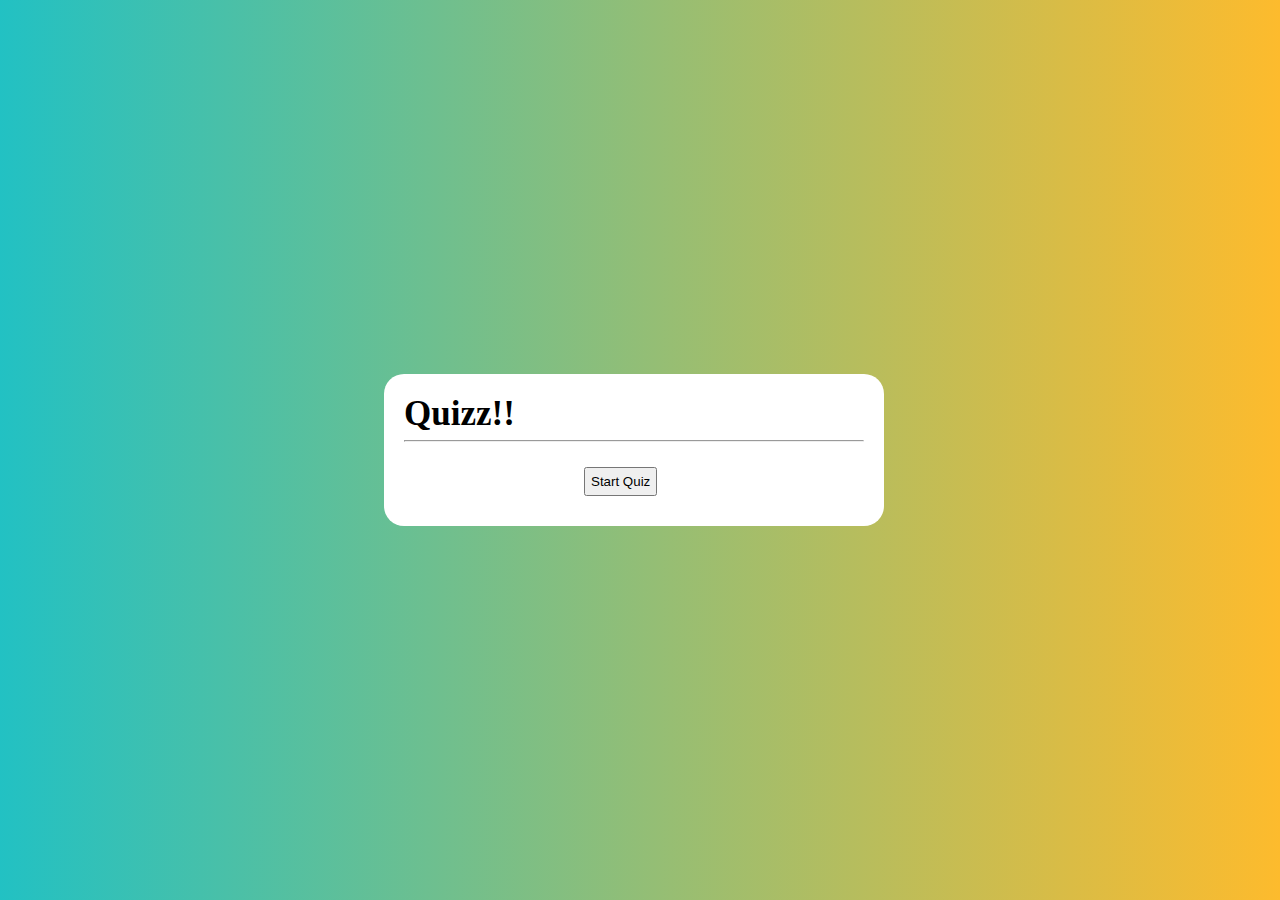
<file: QuizGame/index.html>
<!DOCTYPE html>
<html>
<head>
	<meta charset="utf-8">
	<meta name="viewport" content="width=device-width, initial-scale=1">
	<title>Quiz Game</title>
	<link rel="stylesheet" type="text/css" href="style.css">
</head>
<body>
	<div class="container">
		<div class="main-container">
			<div class="qbox">
				<h1 class="head-name" >Quizz!!</h1>
				<hr class="dashline">
				<button class="start" onclick="nextquestion()" >Start Quiz</button>
			</div>
		</div>
	</div>
</body>
<script type="text/javascript" src="app.js"></script>
</html>
</file>
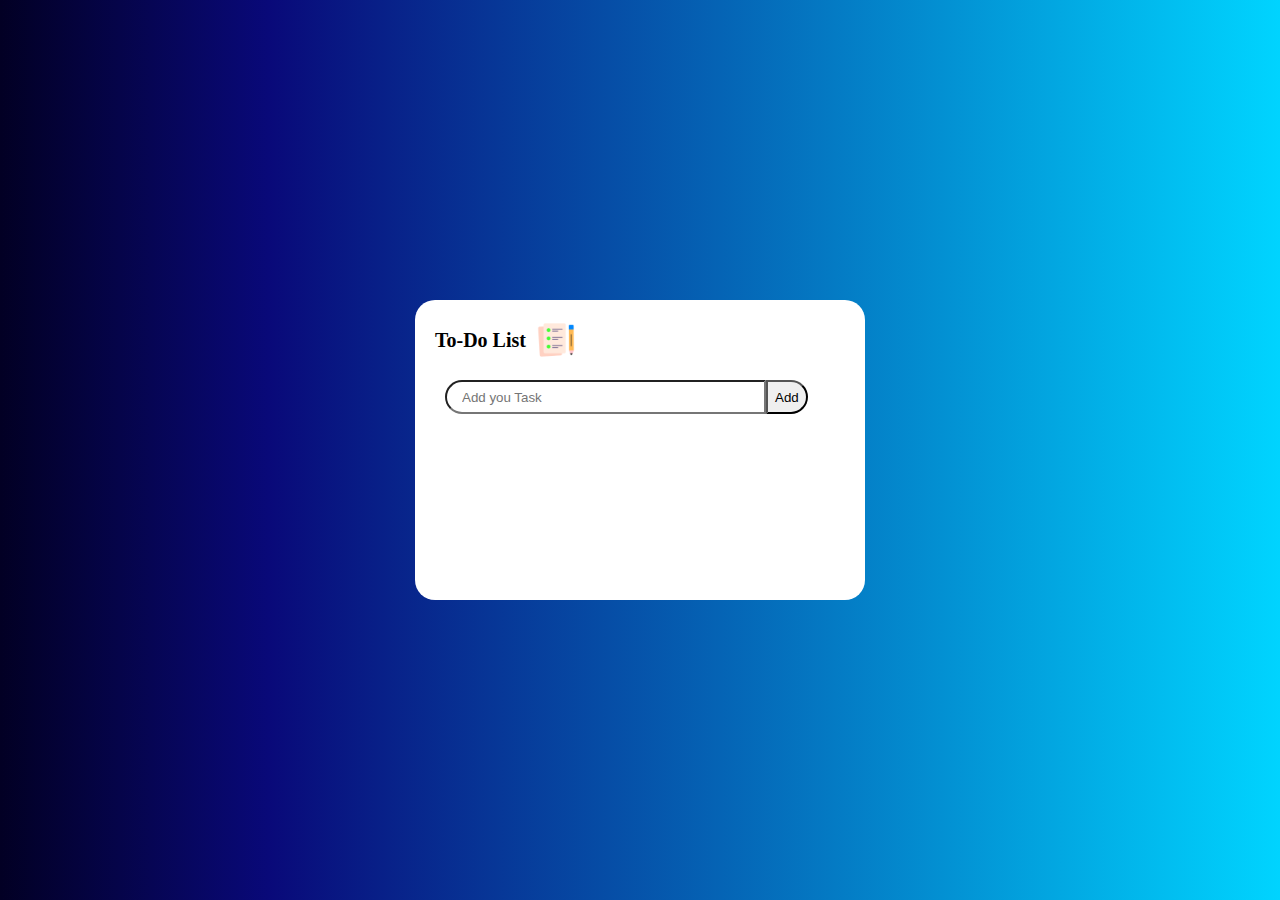
<file: ToDo-List/index.html>
<!DOCTYPE html>
<html>
<head>
	<meta charset="utf-8">
	<meta name="viewport" content="width=device-width, initial-scale=1">
	<title>To-Do List</title>
	<link rel="stylesheet" type="text/css" href="style.css">
</head>
<body>
	<div class="container">
		<div class="main-container">
			<div class="top">
			<p class="name">To-Do List <img class="img-icon" src="images/icon.png"> </p>
			</div>
			<div class="mid">
				<input class="text-box" type="text" placeholder="Add you Task">
				<button class="add-btn">Add</button>
			</div>
			<div class="down"></div>
		

	</div>
</body>
<script type="text/javascript" src="main.js"></script>
</html>
</file>
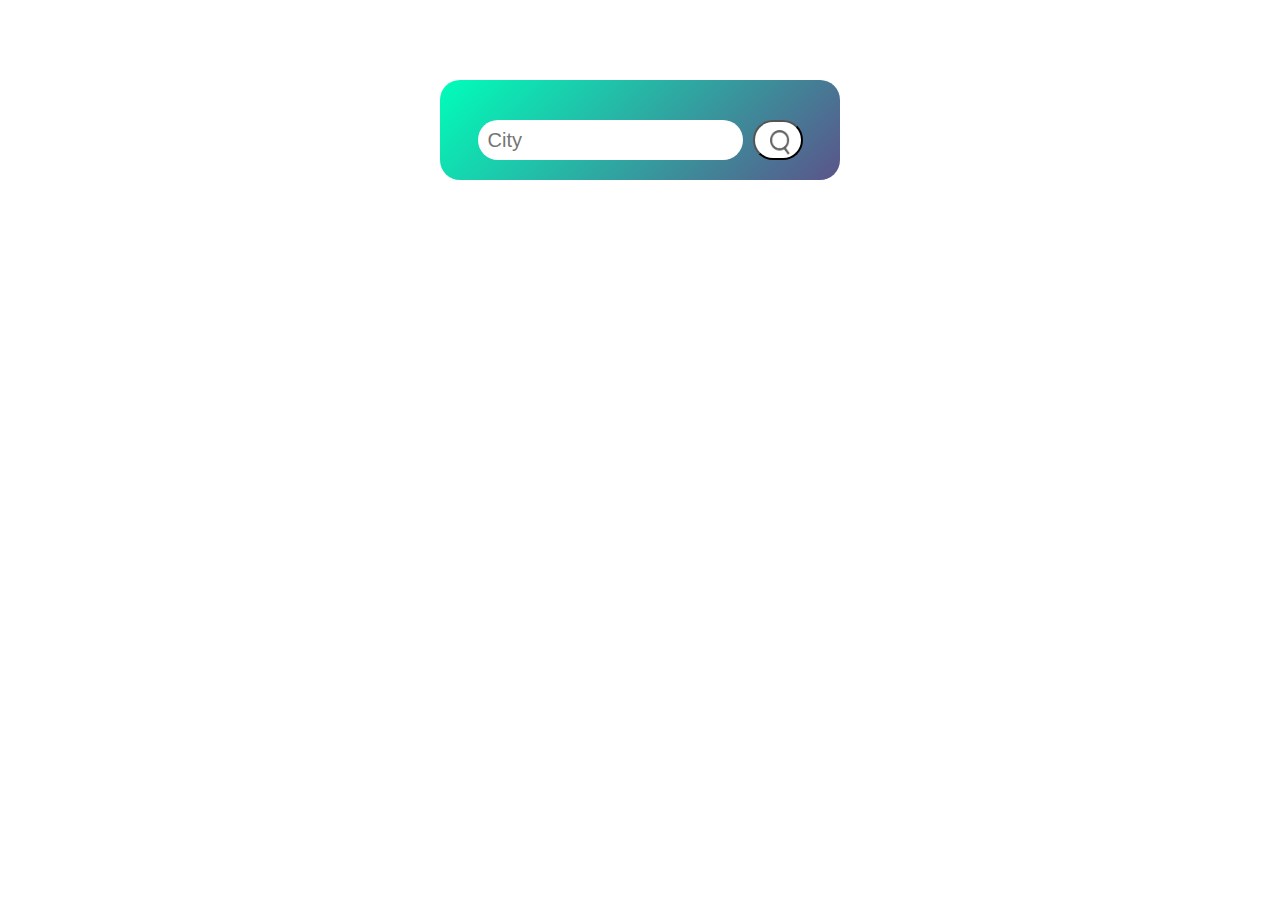
<file: WeatherApplication/index.html>
<!DOCTYPE html>
<html>
	<head>
		<title>Weather App</title>
		<link rel="stylesheet" href="style.css" />
	</head>
	<body>
		<div class="container">
			<div class="top">
				<input type="text" class="searchbar" placeholder="City" />
				<button class="search-btn">
					<img class="search-logo" src="images/search.png" />
				</button>
			</div>
			<div class="contents"></div>
			</div>

		<script src="main.js"></script>
	</body>
</html>
</file>
<file: QuizGame/style.css>
*{
	margin: 0;
}

.container{
	background: rgb(34,193,195);
	background: linear-gradient(90deg, rgba(34,193,195,1) 0%, rgba(148,190,117,1) 51%, rgba(253,187,45,1) 100%);
	display: flex;
	width: 100%;
	min-height: 100vh;
	align-items: center;
}
.main-container{
	background-color:white;
	width: 500px;
	height: 100%;
	margin-left: 30%;
	border-radius: 20px;
}
.qbox{
	padding: 20px;
}
.head-name{
	font-size: 35px;
}

.question{
	margin-bottom: 20px;
	font-size: 20px;
}

.dashline{
	margin-top: 6px;
	margin-bottom: 15px;
}
.answers{
	display: flex;
	flex-direction: column;
}
.option{
	padding: 10px;
	flex:1;
	margin-bottom: 12px;
	border: 1px solid black;
	cursor: pointer;
}

.option:hover{
	background: gray;
}

.btn{
	align-self: center;
	padding: 5px;
	margin-top: 6px;
	cursor: pointer;
}

.score{
	align-self: center;
	padding:5px;
	margin: 10px 20px 20px 20px;
}

.start{
 margin:10px 180px 10px; 
 padding: 5px;
}

.click{
	background-color: red;
}
</file>
<file: ToDo-List/style.css>
*{
	margin: 0;
}

.container{
	display: flex;
	width: 100%;
	min-height: 100vh;
	align-items: center;
	background: rgb(2,0,36);
	background: linear-gradient(90deg, rgba(2,0,36,1) 0%, rgba(9,9,121,1) 21%, rgba(0,212,255,1) 100%);
	}


.main-container{
	background-color: white;
	width: 100%;
	max-width: 450px;
	margin: 20px auto 20px;
	min-height: 300px;
	display: flex;
	flex-direction: column;
	border-radius: 20px;
}

.top{
	margin-left: 20px;
	margin-top:20px;
	margin-bottom: 20px;
}

.img-icon{
	margin-left:10px ;
	width: 40px;
	height: 40px;
}

.name{
	display: flex;
	color: black;
	align-items: center;
	font-size: 20px;
	font-weight: 900;
}

.mid{
	display: flex;
	margin-left: 30px;
	margin-bottom:20px ;
}
.text-box{
	flex: 1;
	max-width: 300px;
	height: 28px;
	border-radius: 20px 0px 0px 20px ;
	padding-left: 15px;
}
.add-btn{
	padding: 7px;
	border-radius: 0 20px 20px 0;
	margin-left: -6;
}

.det-img{
	width: 24px;
	height: 24px;
}

.down{
	margin-left: 30px;
	display: flex;
	flex-direction: column;
}

.main-tasks{
	display: flex;
	flex: 1;
	margin-bottom: 10px;
}

.tasks{
	display: flex;
	align-items: center;
	flex: 1;
	max-width: 250px;
}
.det-img{
	cursor: pointer;
	margin-right: 15px;
}
.delete-btn{
	border-radius: 20px;
	cursor: pointer;
}
</file>
<file: WeatherApplication/style.css>
*{
	margin: 0;
	padding: 0;
	color: white;
}

.container{
	background: rgb(2,0,36);
	background: linear-gradient(135deg,#00feba,#5b548a);
	align-items: center;
	width: 400px;
	margin: 80px auto;
	border-radius: 20px;
}

.top{
	padding-top: 40px;
	display: flex;
    flex-direction: row;
    justify-content: center;
    padding-bottom: 20px;
}

.searchbar{
	padding:5px;
	padding-left: 10px;
	font-size:20px;
	width: 250px;
	height: 30px;
	border-radius: 20px;
	border: 0;
	outline:0;
	color: #555;
}

.search-btn{
	margin-left:10px ;
	width: 50px;
	height: 40px;
	background: white;
	border-radius: 25px;
	cursor: pointer;

}

.search-logo{
	margin-top: 8px;
	margin-left: 5px;
	width: 20px;
	height: 25px;
	}

.mid{
	display: flex;
	flex-direction: column;
	align-items: center;
	justify-content: space-between;
}
.wimg{
	width: 180px;
}

.err{
	padding-left: auto;

}

.pdeg{
	font-size: 60px;
	font-weight: bold;
}
.pcity{ 
	font-size: 50px;
    font-weight: 600;
} 
.end{
	margin-top: 20px;
	padding-bottom: 20px;
	display: flex;
	flex-direction: row;
    justify-content: space-evenly;
}
.content{
	padding-left: 10px;
}
.imgtype{
	width: 40px;
}
.percent{
	font-size: 25px;
	padding-bottom: 2px;
	font-weight: 900;
}
.ptype{
    font-size: 15px;
    font-weight: 500;
}
.end_contents{
	padding-left: 20px;
	display: flex;
	flex-direction: row;
}
</file>
